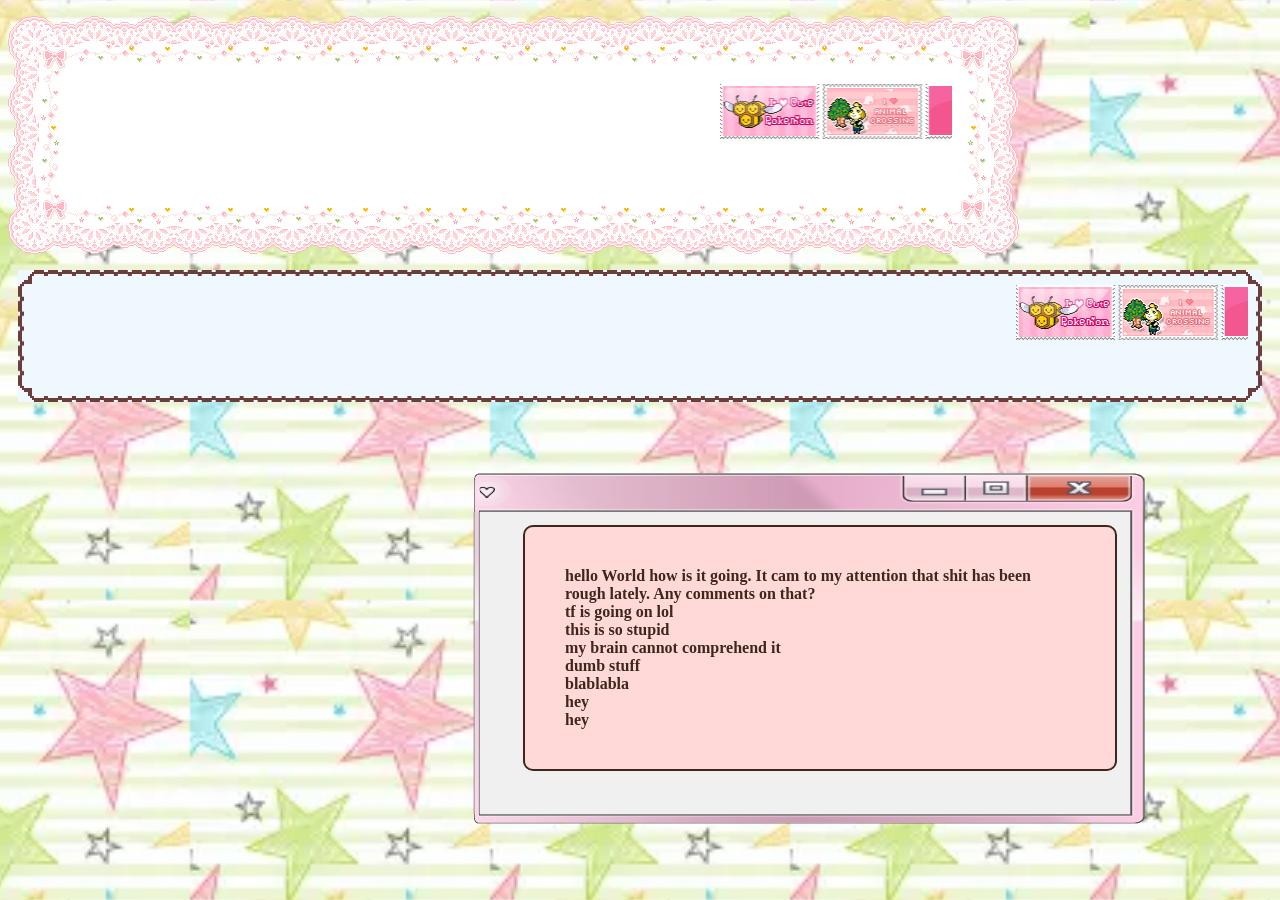
<file: CODE TESTS.html>
<!doctype html>
<html>
<head>
<meta charset="UTF-8">
<title>test</title>
<link href="CODE TESTS.css" rel="stylesheet" type="text/css">
</head>
	<div class="box17">
<div class="box-top">
<div class="u01"></div>
</div>
<div class="box-center">
<div class="box-inner">
<marquee width="100%" direction="left" height="100px" scrollamount="15">
					<img src="Assets/STAMPS/cutepokemon.gif" alt="cutepokemon">
					<img src="Assets/STAMPS/iloveanimalcrossing.gif" alt="iloveanimalcrossing">
					<img src="Assets/STAMPS/ipod.gif" alt="ipod">
					<img src="Assets/STAMPS/kuromi.png" alt="kuromi">
					<img src="Assets/STAMPS/melocinno.png" alt="melocinno.png">
					<img src="Assets/STAMPS/meta4.gif" alt="heartlessstamp">
					<img src="Assets/STAMPS/mymelody.png" alt="mymelody">
					<img src="Assets/STAMPS/pocky.png" alt="pocky">
					<img src="Assets/STAMPS/Stamp_Anti_AI.png" alt="Anti_AI">
					<img src="Assets/STAMPS/Stamp_Be_Kind_to_Eachother.png" alt="Be_Kind_to_Eachother">
					<img src="Assets/STAMPS/Stamp_CA_Cupid.png" alt="CA_Cupid">
					<img src="Assets/STAMPS/Stamp_Feminist_Killjoy.png" alt="Feminist_Killjoy">
					<img src="Assets/STAMPS/Stamp_Full_Time_Dreamer.gif" alt="Full_Time_Dreamer">
					<img src="Assets/STAMPS/Stamp_I_Ship_Gays.png" alt="I_Ship_Gays">
					<img src="Assets/STAMPS/Stamp_Kill_All_Pedos.png" alt="Kill_All_Pedos">
					<img src="Assets/STAMPS/Stamp_Magical_Girl_in_Training.gif" alt="SMagical_Girl_in_Training">
					<img src="Assets/STAMPS/Stamp_Minecraft_Lover.gif" alt="Minecraft_Lover"> 
					<img src="Assets/STAMPS/Stamp_Monster_High.png" alt="Monster_High">
					<img src="Assets/STAMPS/Stamp_My_Melody_7.png" alt="My_Melody">
					<img src="Assets/STAMPS/Stamp_Pokemon.png" alt="Pokemon">
					<img src="Assets/STAMPS/Stamp_Sanrio.png" alt="Sanrio">
					<img src="Assets/STAMPS/Stamp_Someone_Loves_You.png" alt="Someone_Loves_You">
					<img src="Assets/STAMPS/wii.gif" alt="wii">
				
		</marquee>
</div>
</div>
<div class="box-bottom">
<div class="s01"></div>
</div>
</div>

	<div class="biscuit">
		<marquee width="100%" direction="left" height="100px" scrollamount="15">
					<img src="Assets/STAMPS/cutepokemon.gif" alt="cutepokemon">
					<img src="Assets/STAMPS/iloveanimalcrossing.gif" alt="iloveanimalcrossing">
					<img src="Assets/STAMPS/ipod.gif" alt="ipod">
					<img src="Assets/STAMPS/kuromi.png" alt="kuromi">
					<img src="Assets/STAMPS/melocinno.png" alt="melocinno.png">
					<img src="Assets/STAMPS/meta4.gif" alt="heartlessstamp">
					<img src="Assets/STAMPS/mymelody.png" alt="mymelody">
					<img src="Assets/STAMPS/pocky.png" alt="pocky">
					<img src="Assets/STAMPS/Stamp_Anti_AI.png" alt="Anti_AI">
					<img src="Assets/STAMPS/Stamp_Be_Kind_to_Eachother.png" alt="Be_Kind_to_Eachother">
					<img src="Assets/STAMPS/Stamp_CA_Cupid.png" alt="CA_Cupid">
					<img src="Assets/STAMPS/Stamp_Feminist_Killjoy.png" alt="Feminist_Killjoy">
					<img src="Assets/STAMPS/Stamp_Full_Time_Dreamer.gif" alt="Full_Time_Dreamer">
					<img src="Assets/STAMPS/Stamp_I_Ship_Gays.png" alt="I_Ship_Gays">
					<img src="Assets/STAMPS/Stamp_Kill_All_Pedos.png" alt="Kill_All_Pedos">
					<img src="Assets/STAMPS/Stamp_Magical_Girl_in_Training.gif" alt="SMagical_Girl_in_Training">
					<img src="Assets/STAMPS/Stamp_Minecraft_Lover.gif" alt="Minecraft_Lover"> 
					<img src="Assets/STAMPS/Stamp_Monster_High.png" alt="Monster_High">
					<img src="Assets/STAMPS/Stamp_My_Melody_7.png" alt="My_Melody">
					<img src="Assets/STAMPS/Stamp_Pokemon.png" alt="Pokemon">
					<img src="Assets/STAMPS/Stamp_Sanrio.png" alt="Sanrio">
					<img src="Assets/STAMPS/Stamp_Someone_Loves_You.png" alt="Someone_Loves_You">
					<img src="Assets/STAMPS/wii.gif" alt="wii">
		</marquee>	
		
	
	</div>
<body>
<div class="box">
	<style>
#ribbon {
border-width:6px;
border-style:solid;
border-image: url("https://i.imgur.com/e3EPu48.png") 12 fill round;
}
</style>
<main>

	<p>hello World how is it going. It cam to my attention that shit has been rough lately. Any comments on that?
	<br>tf is going on lol
	<br>this is so stupid
	<br>my brain cannot comprehend it
	<br>dumb stuff
	<br>blablabla
	<br>hey
	<br>hey
	</p>
	
	
</main>
	</div>
</body>
</html>
</file>
<file: CODE TESTS.css>
@charset "UTF-8";
.box17 {
margin:1em 0; /* 中央寄せは0をautoに変更 */
width:80% /* 幅 */
}
.u01 {
background:url("Assets/Borders/LACE - FOOLOVERS/f-ue.gif") repeat-x;
height:67px;
margin:0 67px
}
.s01 {
background:url("Assets/Borders/LACE - FOOLOVERS/f-sita.gif") repeat-x;
height:67px;
margin:0 67px
}
.box-top {
background-image:url("Assets/Borders/LACE - FOOLOVERS/f-kado1.gif"), url("Assets/Borders/LACE - FOOLOVERS/f-kado2.gif");
background-position:top left, top right;
background-repeat:no-repeat, no-repeat;
height:67px
}
.box-center {
background-image:url("Assets/Borders/LACE - FOOLOVERS/f-migi.gif"), url("Assets/Borders/LACE - FOOLOVERS/f-hidari.gif");
background-position:top right, top left;
background-repeat:repeat-y, repeat-y
}
.box-inner {
background:#fff;
margin:0 67px
}
.box-bottom {
background-image:url("Assets/Borders/LACE - FOOLOVERS/f-kado3.gif"), url("Assets/Borders/LACE - FOOLOVERS/f-kado4.gif");
background-position:top left, top right;
background-repeat:no-repeat, no-repeat;
height:67px
}

.biscuit{
    border-image:  url('[data-uri]') 14 /  14px / 0 round;
    border-width:  14px;
    border-style:  solid; 
	margin: 10px;
	background-color: aliceblue
}
  
  
body {
	background-image:url("Assets/BACKGROUNDS/2730267baqumpdcd2.webp");
	background-attachment: fixed;
	background-repeat: repeat;
 	background-position:center;
	background-size:300px;
	cursor: url("Assets/93802.png"), auto;
}
main{
border-image-slice:76 55 34 55 fill;
border-image-width:50px 50px 20px 20px;
border-image-outset:0px 0px 0px 0px;
border-image-repeat:stretch stretch;
border-image-source:
url("Assets/Borders/tumblr_fd180c2de222ae3a5a060dd438b6d53e_1d470f4b_1280.png");
border-style: solid;
grid-row: 2 / 3;
grid-column: 2 / 3;
height: max-content;

}

p {
	color: #3f271b;
	background-color :#FFD9D8;
	border: 2px solid #3f271b;
	border-radius: 10px;
	padding: 40px;
	margin: 60px;
	font-family: FT88;
	font-weight: bolder;
}
	
.box{
	max-width: 1080px;
	margin-top: 50px;
	margin-left: auto;
	margin-right: auto;
	display: grid;
	grid-gap: 10px;
	grid-template-columns: 350px auto;
}
/* width */
::-webkit-scrollbar {
  width: 20px;
}

/* Track */
::-webkit-scrollbar-track {
  box-shadow: inset 0 0 5px grey;
  border-radius: 10px;
}

/* Handle */
::-webkit-scrollbar-thumb {
	background:#DDE8C6;
	border: 1px solid;
	border-color:#8FB842;
	border-radius: 10px;
	box-shadow: inset 0 0 5px  #8FB842, 0 5px 5px white;
	box-shadow: 0 0 5px grey;
}
</file>
